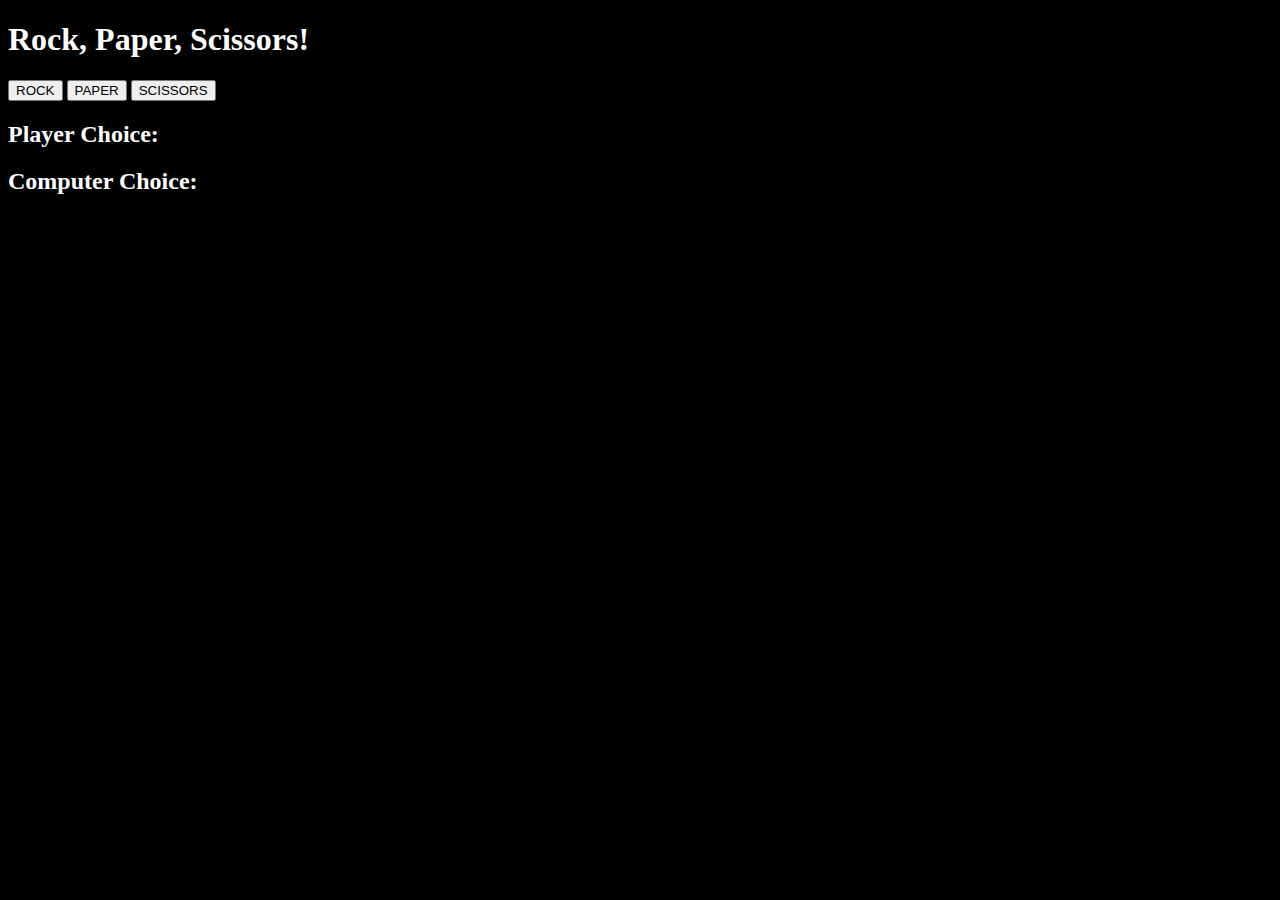
<file: index.html>
<!DOCTYPE html>
<html lang="en">
<meta charset="UTF-8">
<title>Rock, Paper, Scissors!</title>
<meta name="viewport" content="width=device-width,initial-scale=1">
<link rel="stylesheet" href="./style.css">
<style></style>
<body>
    <h1>Rock, Paper, Scissors!</h1>
    <button>ROCK</button>
    <button>PAPER</button>
    <button>SCISSORS</button>
    <h2>Player Choice:</h2>
    <div id="p"></div>
    <h2>Computer Choice:</h2>
    <div id="c"></div>
<script src="./script.js"></script>
</body>
</html>
</file>
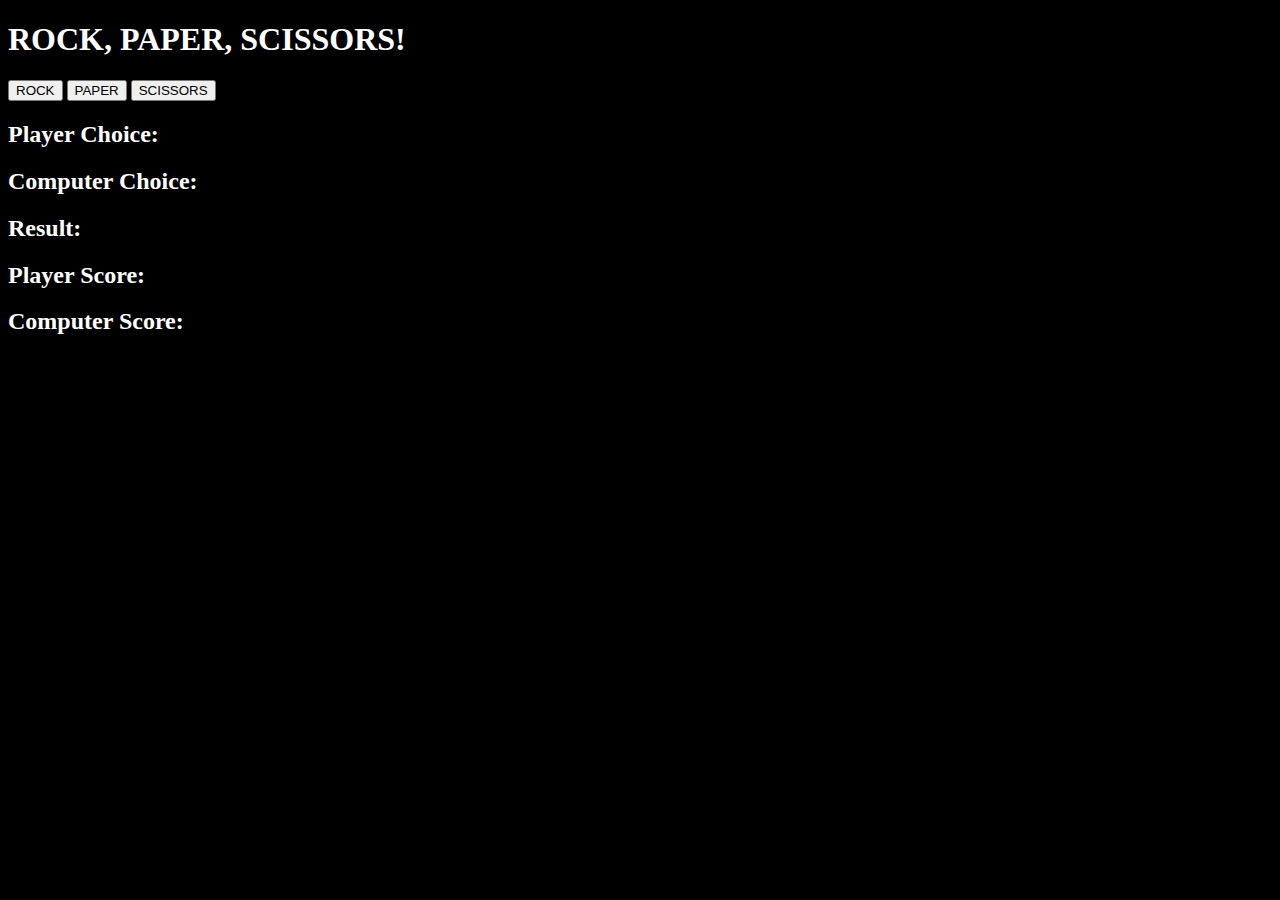
<file: testIndex.html>
<!DOCTYPE html>
<html lang="en">
<meta charset="UTF-8">
<title>Rock, Paper, Scissors!</title>
<meta name="viewport" content="width=device-width,initial-scale=1">
<link rel="stylesheet" href="./style.css">
<style></style>
<body>
    <h1>ROCK, PAPER, SCISSORS!</h1>
    <button>ROCK</button>
    <button>PAPER</button>
    <button>SCISSORS</button>
    <h2>Player Choice:</h2>
    <div id="p"></div>
    <h2>Computer Choice:</h2>
    <div id="c"></div>
    <h2>Result:</h2>
    <div id="r"></div>
    <h2>Player Score:</h2>
    <div id="pd"></div>
    <h2>Computer Score:</h2>
    <div id="cd"></div>
    <h2 id="pWin"></h2>
    <h2 id="cWin"></h2>
<script src="./testScript.js"></script>
</body>
</html>
</file>
<file: style.css>
body {
    background-color: black;
}

h1 {
    color: white;
}

h2{
    color: white;
}

div {
    color: white;
}
</file>
